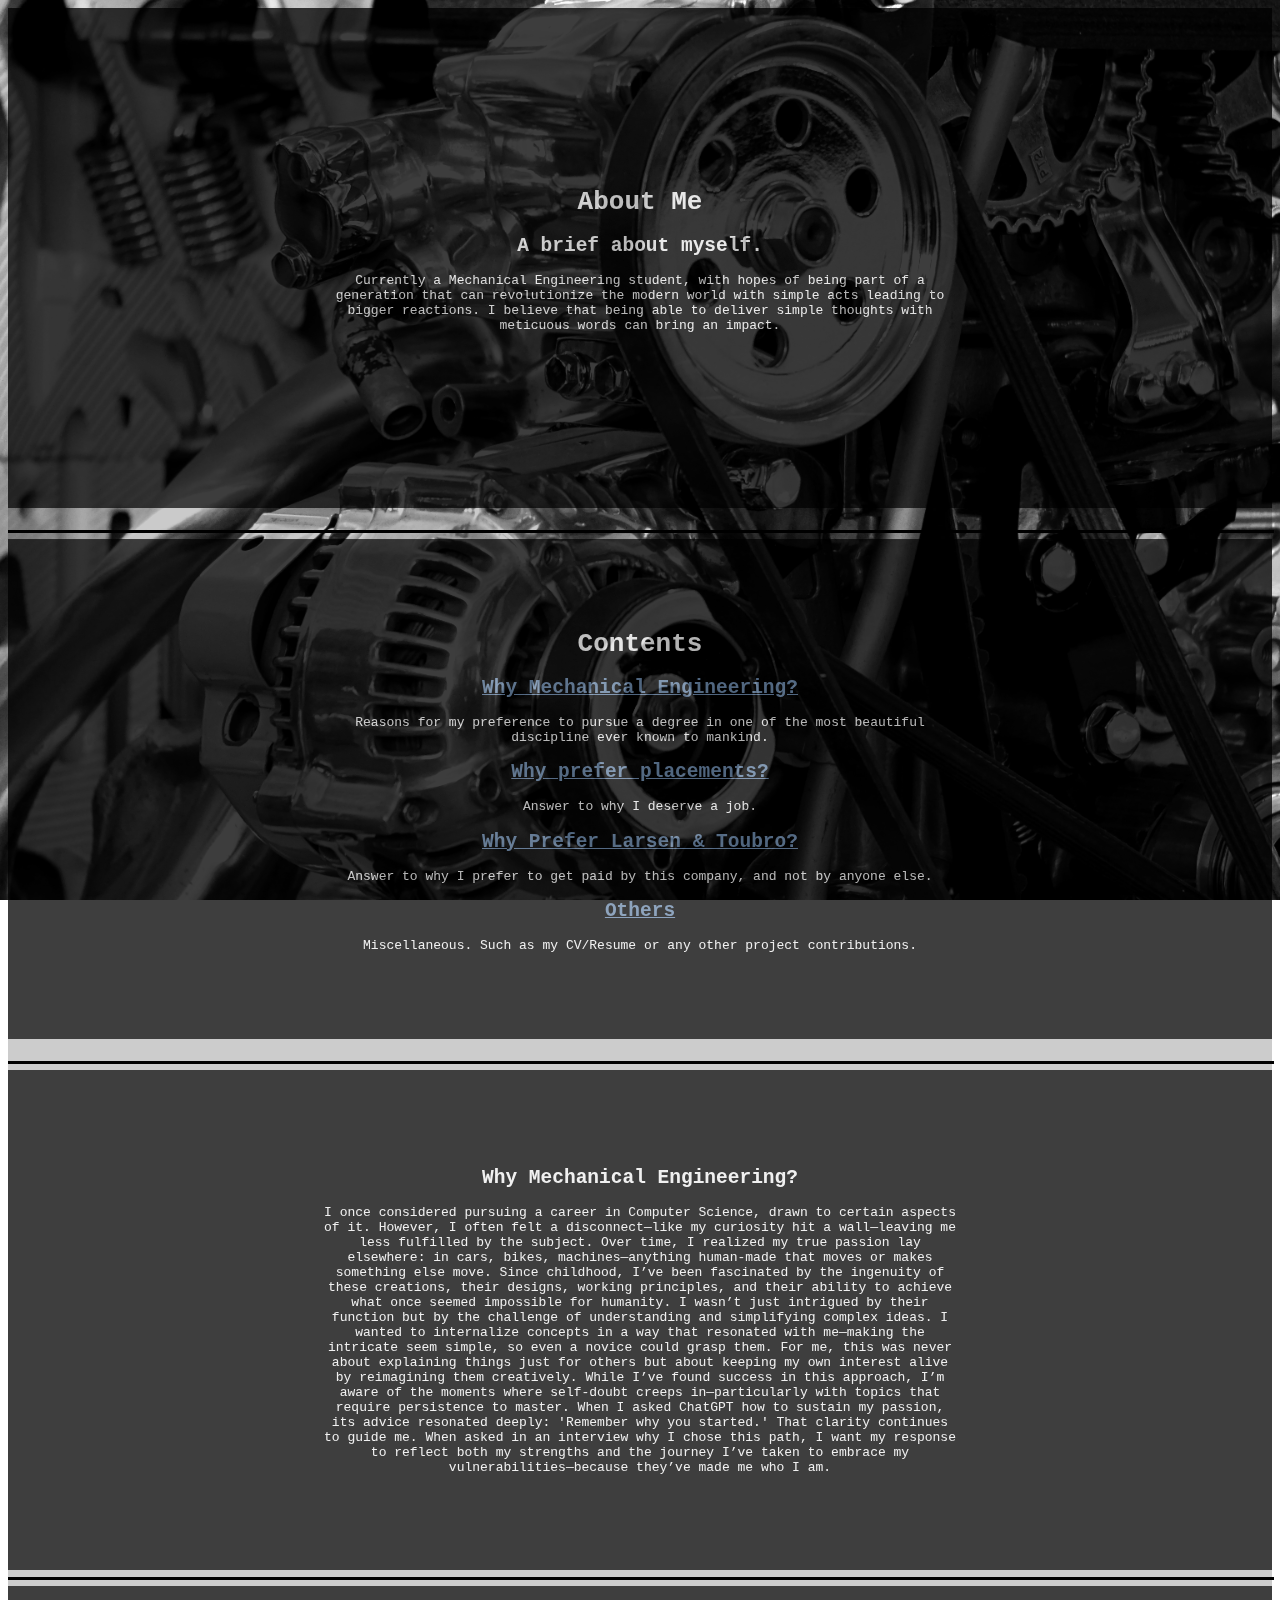
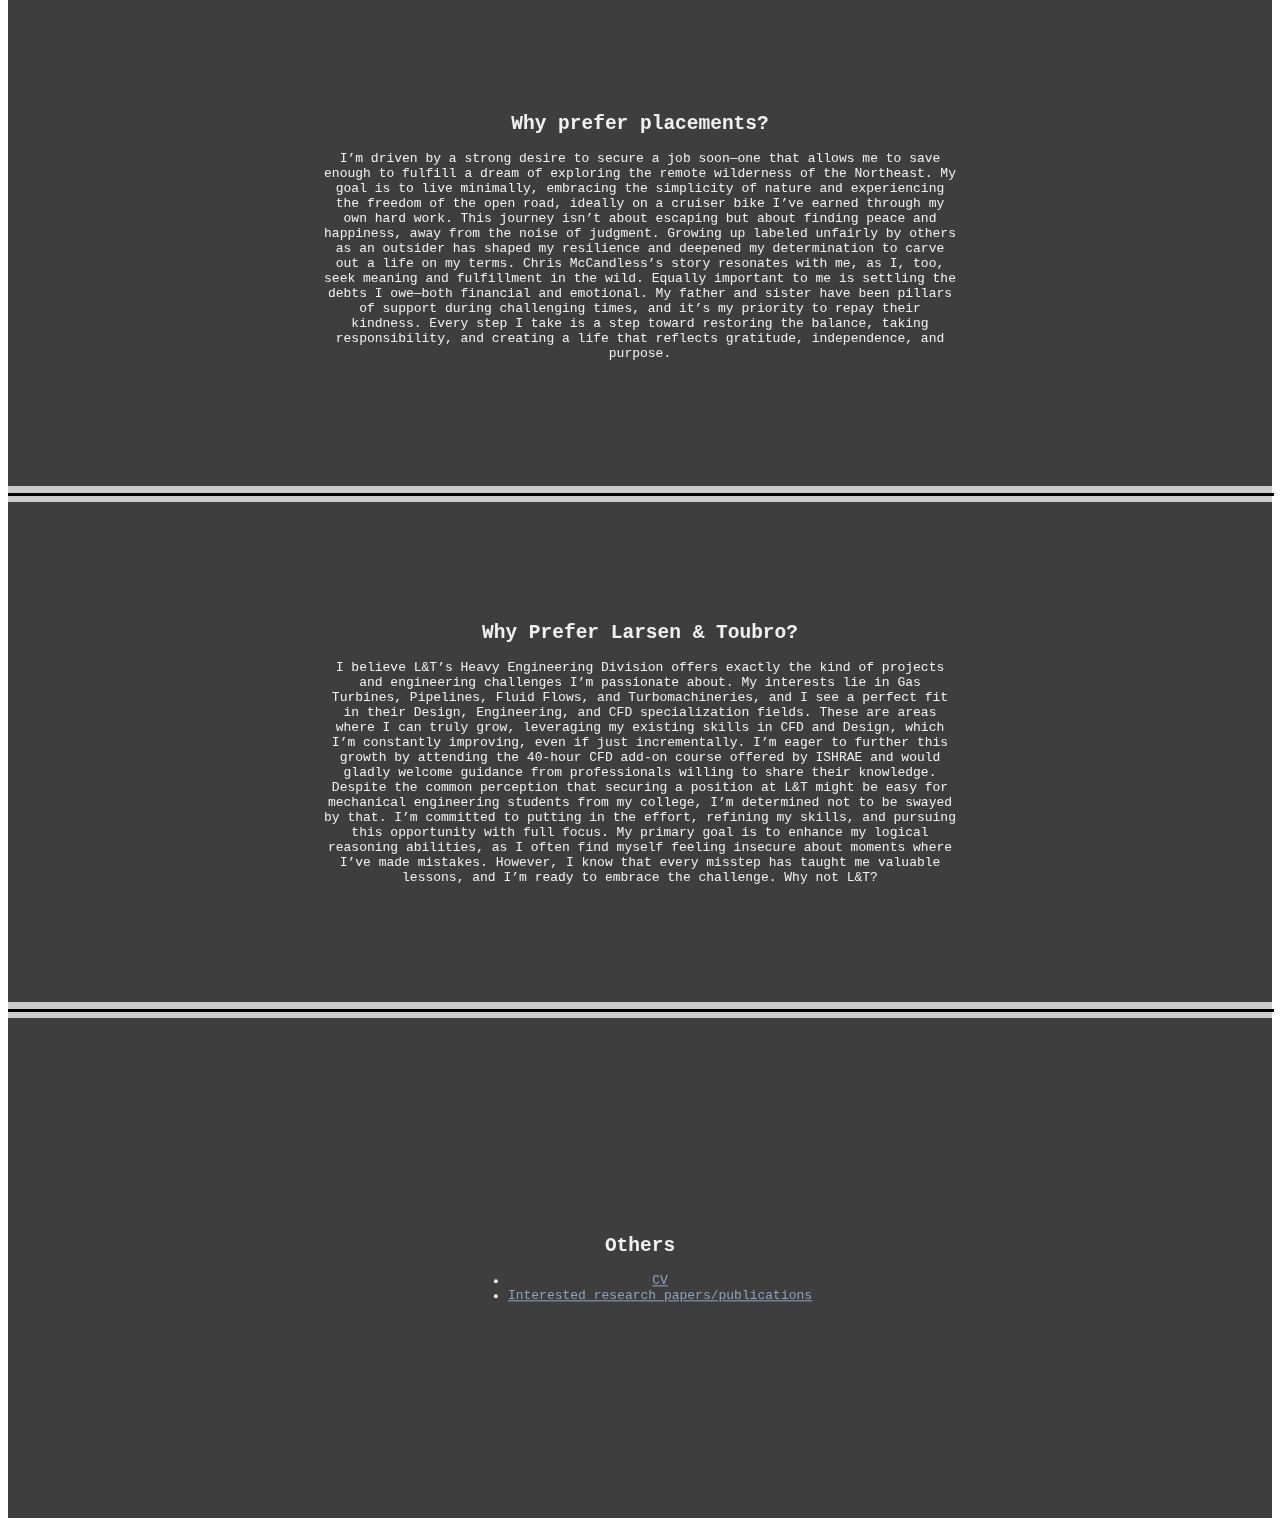
<file: index.html>
<!DOCTYPE .html>
  <html>
    <head>
      <title>ABH</title>
      <meta charset="utf-8">
      <meta name="viewport" content="width=device-width" initial-scale="1">
      <style>
        body {
          background-color: black;
          background: url('/wallpaperflare.com_wallpaper (2).jpg');
          backdrop-filter: brightness(80%);
          background-position: center;
          background-size: cover;
          background-attachment: fixed;
          color: #7392B7;
          font-family: monospace;
        }
     
        a
        {
          color: #7392B7;
        }

        .h-i1{
          background-color: black;
          backdrop-filter: brightness(50%);
          background-size: cover;
          no-repeat center;
          height: 500px;
          position: relative;
          opacity: 0.7;
        }
        .h-t {
          text-align: center;
          position: absolute; 
          top: 50%;
          left: 50%;
          transform: translate(-50%,-50%);
          color: white;
          backdrop-filter: brightness(50%);
        }



        </style>
        <link rel="stylesheet" href="https://fonts.googleapis.com/css2?family=Material+Symbols+Outlined:opsz,wght,FILL,GRAD@24,400,0,0" />
        
    </head>
    <body>
      
      <div class="h-i1">
        <div class="h-t">
          <h1>About Me</h1>
      <h2>A brief about myself.</h2>
      <p>Currently a Mechanical Engineering student, with hopes of being part of a generation that can revolutionize the
      modern world with simple acts leading to bigger reactions. I believe that being able to deliver simple thoughts with meticuous words can bring an impact. </p>
      
        </div>
      </div>
      
      <br>
          <hr size="3" width="100%" color="black">

      <div class="h-i1">
        <div class="h-t">
          <h1>Contents</h1>
          <h2><a href="#mview">Why Mechanical Engineering?</a></h2>
          <p>Reasons for my preference to pursue a degree in one of the most beautiful discipline ever known to mankind.</p>
          <h2><a href="#premini">Why prefer placements?</a></h2>
          <p>Answer to why I deserve a job.</p>
          <h2><a href="#finalproj">Why Prefer Larsen & Toubro?</a></h2>
          <p>Answer to why I prefer to get paid by this company, and not by anyone else.</p>
          <h2><a href="#others">Others</a></h2>
          <p>
            Miscellaneous. Such as my CV/Resume or any other project contributions. 
          </p>
        </div>
      </div>
<br>
<hr size="3" width="100%" color="black">
          <div class="mview" id="mview">
            <div class="h-i1">
              <div class="h-t">
                <h2>Why Mechanical Engineering?</h2>
                <p>
                  I once considered pursuing a career in Computer Science, drawn to certain aspects of it. However, I often felt a disconnect—like my curiosity hit a wall—leaving me less fulfilled by the subject. Over time, I realized my true passion lay elsewhere: in cars, bikes, machines—anything human-made that moves or makes something else move. Since childhood, I’ve been fascinated by the ingenuity of these creations, their designs, working principles, and their ability to achieve what once seemed impossible for humanity.

I wasn’t just intrigued by their function but by the challenge of understanding and simplifying complex ideas. I wanted to internalize concepts in a way that resonated with me—making the intricate seem simple, so even a novice could grasp them. For me, this was never about explaining things just for others but about keeping my own interest alive by reimagining them creatively.

While I’ve found success in this approach, I’m aware of the moments where self-doubt creeps in—particularly with topics that require persistence to master. When I asked ChatGPT how to sustain my passion, its advice resonated deeply: 'Remember why you started.'

That clarity continues to guide me. When asked in an interview why I chose this path, I want my response to reflect both my strengths and the journey I’ve taken to embrace my vulnerabilities—because they’ve made me who I am.
               </p>
              </div>
            </div>
          </div>

<hr size="3" width="100%" color="black">
          <div class="premini" id="premini">
            <div class="h-i1">
              <div class="h-t">
                <h2>Why prefer placements?</h2>
                <p>
                  I’m driven by a strong desire to secure a job soon—one that allows me to save enough to fulfill a dream of exploring the remote wilderness of the Northeast. My goal is to live minimally, embracing the simplicity of nature and experiencing the freedom of the open road, ideally on a cruiser bike I’ve earned through my own hard work.

This journey isn’t about escaping but about finding peace and happiness, away from the noise of judgment. Growing up labeled unfairly by others as an outsider has shaped my resilience and deepened my determination to carve out a life on my terms. Chris McCandless’s story resonates with me, as I, too, seek meaning and fulfillment in the wild.

Equally important to me is settling the debts I owe—both financial and emotional. My father and sister have been pillars of support during challenging times, and it’s my priority to repay their kindness. Every step I take is a step toward restoring the balance, taking responsibility, and creating a life that reflects gratitude, independence, and purpose.
                </p>
              </div>
            </div>
          </div>
<hr size="3" width="100%" color="black">
          <div class="finalproj" id="finalproj">
            <div class="h-i1">
              <div class="h-t">
                <h2>Why Prefer Larsen & Toubro?</h2>
             <p>
               I believe L&T’s Heavy Engineering Division offers exactly the kind of projects and engineering challenges I’m passionate about. My interests lie in Gas Turbines, Pipelines, Fluid Flows, and Turbomachineries, and I see a perfect fit in their Design, Engineering, and CFD specialization fields. These are areas where I can truly grow, leveraging my existing skills in CFD and Design, which I’m constantly improving, even if just incrementally. I’m eager to further this growth by attending the 40-hour CFD add-on course offered by ISHRAE and would gladly welcome guidance from professionals willing to share their knowledge.

Despite the common perception that securing a position at L&T might be easy for mechanical engineering students from my college, I’m determined not to be swayed by that. I’m committed to putting in the effort, refining my skills, and pursuing this opportunity with full focus. My primary goal is to enhance my logical reasoning abilities, as I often find myself feeling insecure about moments where I’ve made mistakes. However, I know that every misstep has taught me valuable lessons, and I’m ready to embrace the challenge. Why not L&T?
             </p>
              </div>
            </div>
          </div>
<hr size="3" width="100%" color="black">
          <div class="others" id="others">
            <div class="h-i1">
              <div class="h-t">
                <h2>Others</h2>
                  <ul>
                    <li><a href="https://emorbeehech.github.io/MECHDOCS/Resume.pdf">CV</a></li>
                    <li><a href="">Interested research papers/publications</a></li>
                  </ul>
              </div>
            </div>
          </div>


        </body>
  </html>
</file>
